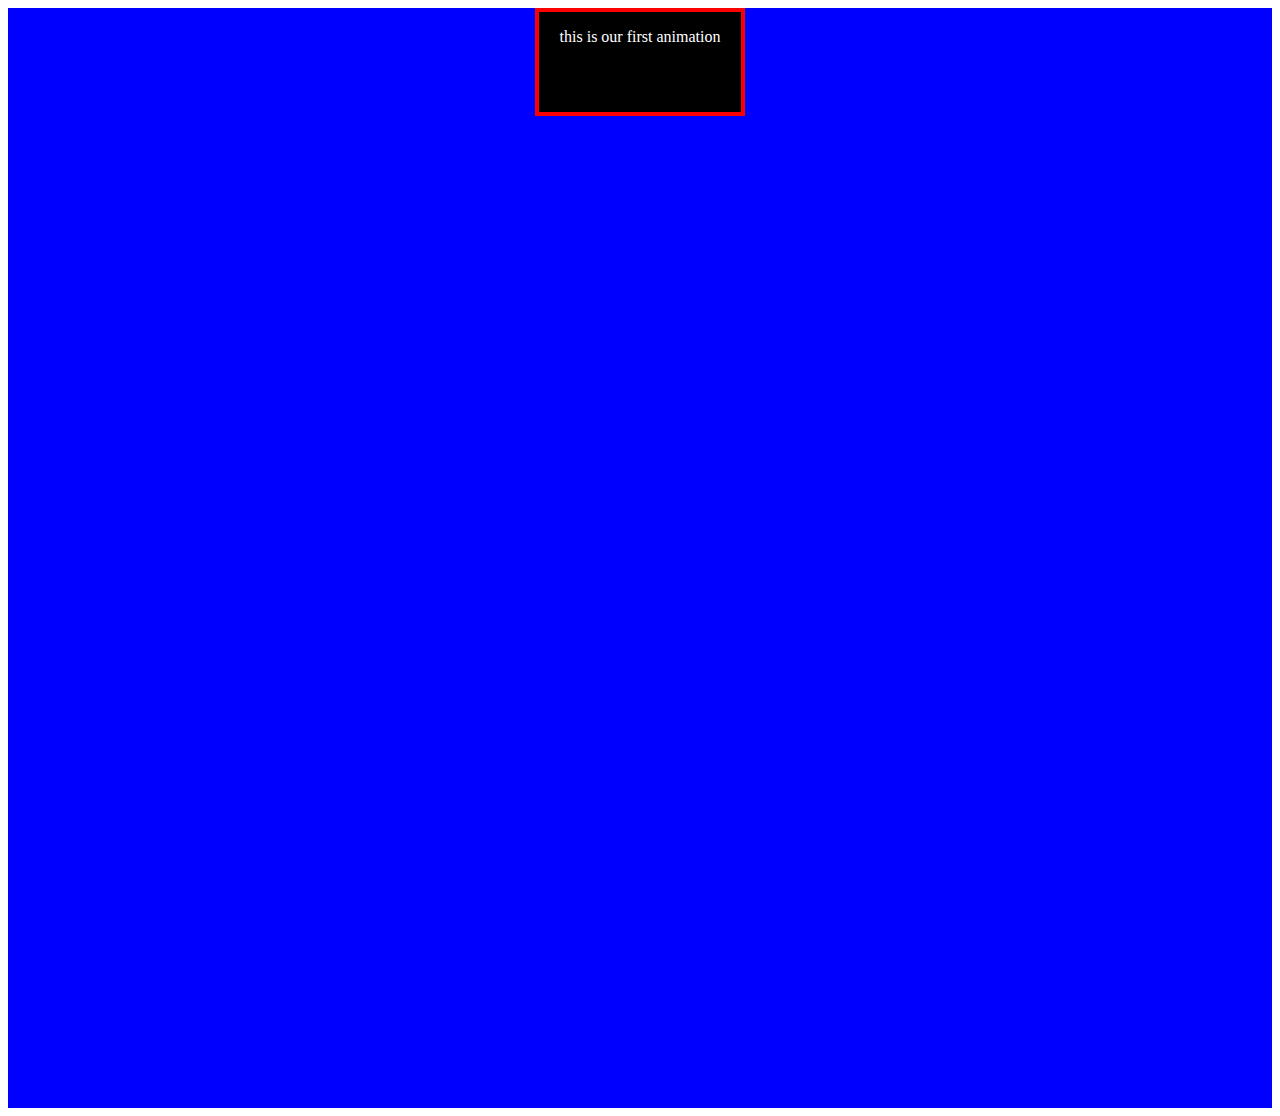
<file: animation.html>
<!DOCTYPE html>
<html lang="en">
<head>
    <meta charset="UTF-8">
    <meta http-equiv="X-UA-Compatible" content="IE=edge">
    <meta name="viewport" content="width=device-width, initial-scale=1.0">
    <title>Document</title>
    <style>
       .op{
         
            background-color: black;
            border:4px solid red;
            color: white;
            width: 202px;
            height:100px;
            animation-name: animate;
            animation-duration: 3s;
            animation-iteration-count: infinite;
            animation-direction: alternate-reverse;
            animation-timing-function: ease;
            position: relative;
            display:flex;
            justify-content: center;
                align-items: center
           
            
            
            height: 700px;
        }
        .lo{    
            background-color: blue;
            color: white;
            height: 1100px;
        }
        @keyframes animate{
            0%{
                width: 200;
            }
            30%{
                width: 700px;
            }
            70%{
                width: 10px;

            }
           
            }
            p{
                text: align bottom 122px;
            }
    
    </style>
</head>
<body>
    <div class="lo">
        <center>
    <DIV class="op"><center><p>this is our first animation</p> </center> </DIV></center>
</div>
</body>
</html>
</file>
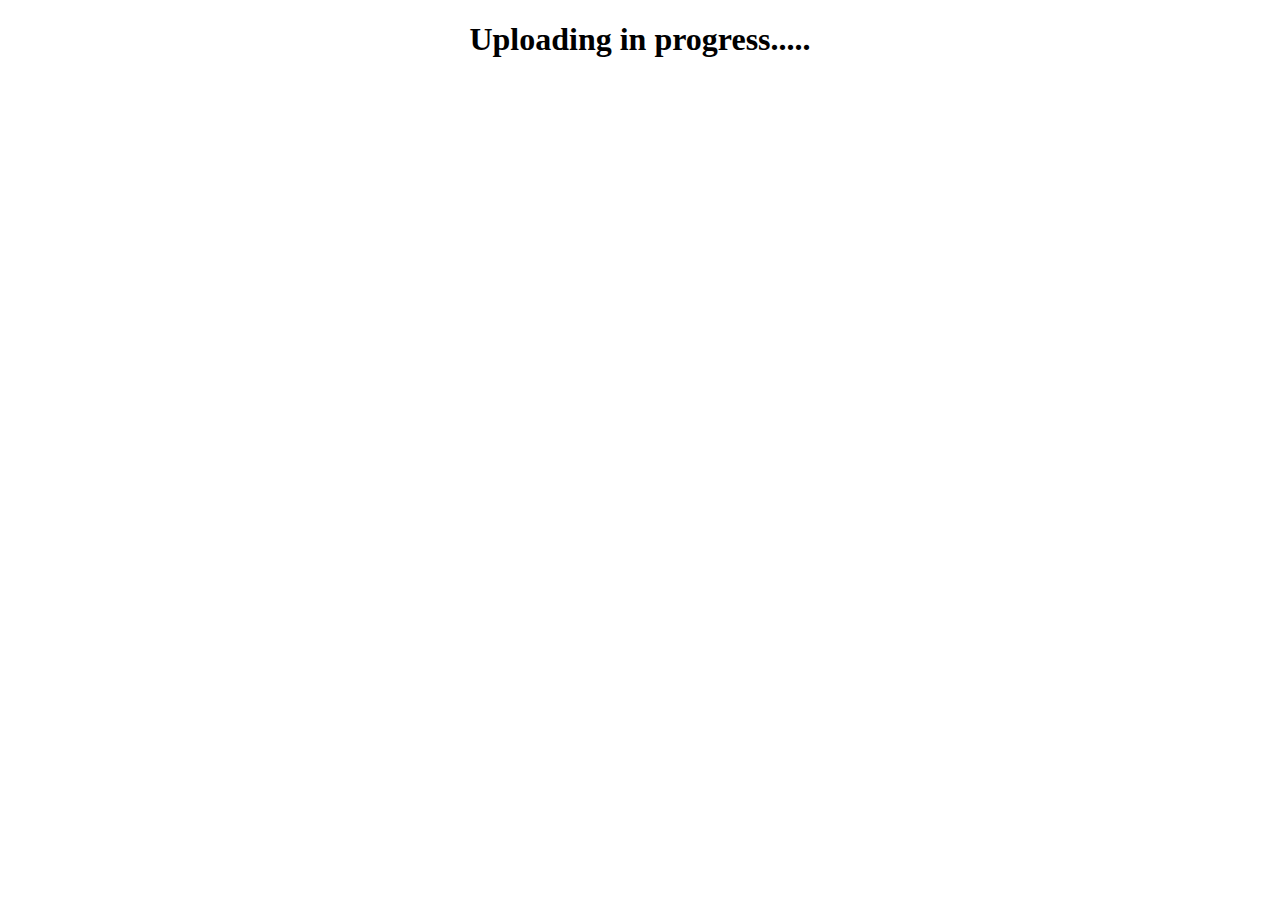
<file: guidance.html>
<!DOCTYPE html>
<html lang="en">
<head>
    <meta charset="UTF-8">
    <meta http-equiv="X-UA-Compatible" content="IE=edge">
    <meta name="viewport" content="width=device-width, initial-scale=1.0">
    <title>Document</title>
</head>
<body>
    
    <center><h1><b>Uploading in progress.....</b></h1></center>
</body>
</html>
</file>
